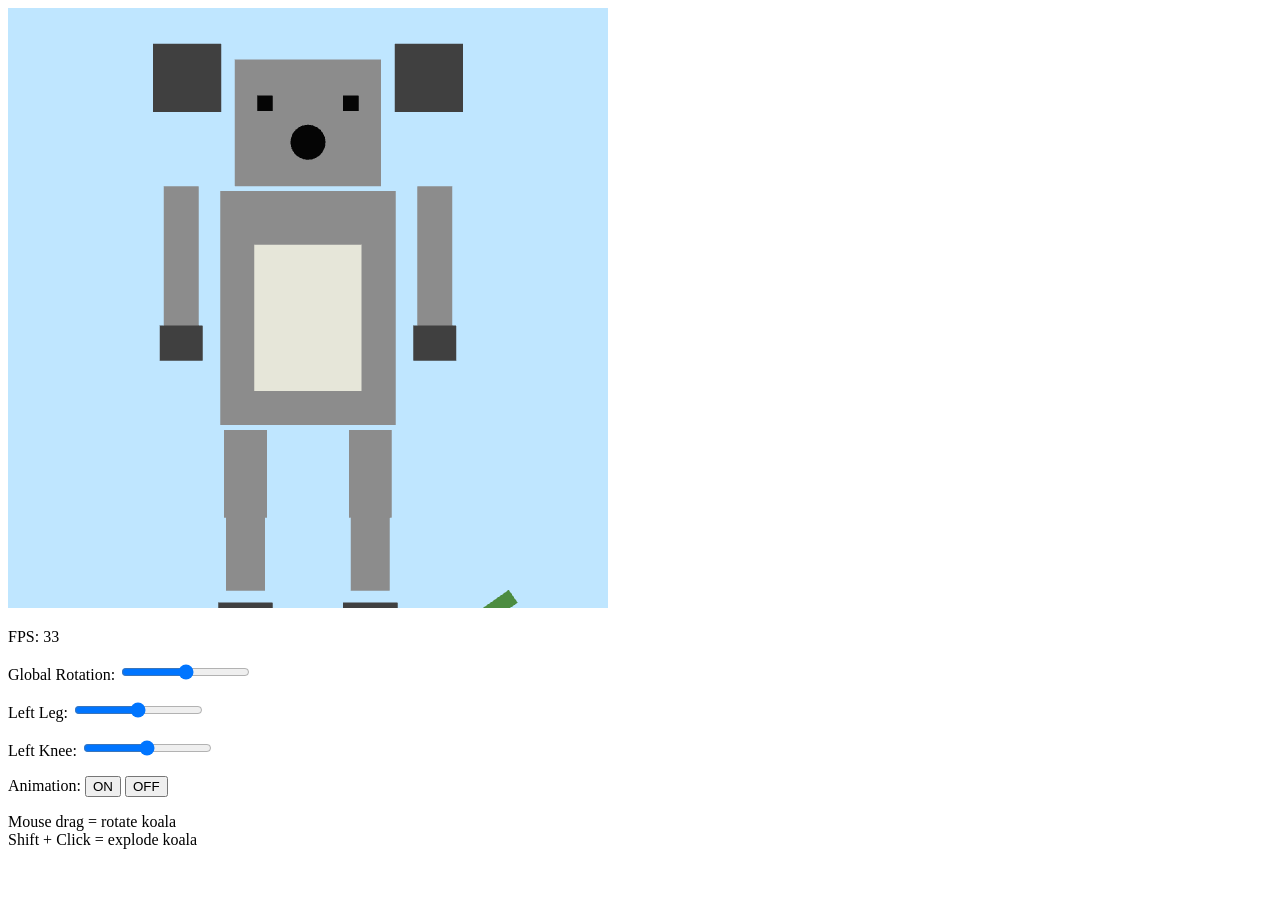
<file: asgn2/index.html>
<!DOCTYPE html>
<html>
<head>
  <title>Koala Animal</title>
</head>

<body onload="main()">
  <canvas id="webgl" width="600" height="600"></canvas>

  <p id="fps">FPS: --</p>

  <p>
    Global Rotation:
    <input type="range" min="-180" max="180" value="0" id="angleSlide">
  </p>

  <p>
    Left Leg:
    <input type="range" min="-45" max="45" value="0" id="leftLegSlide">
  </p>

  <p>
    Left Knee:
    <input type="range" min="-45" max="45" value="0" id="leftKneeSlide">
  </p>

  <p>
    Animation:
    <button onclick="gAnimation = true">ON</button>
    <button onclick="gAnimation = false">OFF</button>
  </p>

  <p>
    Mouse drag = rotate koala<br>
    Shift + Click = explode koala
  </p>

  <script src="lib/webgl-utils.js"></script>
  <script src="lib/webgl-debug.js"></script>
  <script src="lib/cuon-utils.js"></script>
  <script src="lib/cuon-matrix-cse160.js"></script>

  <script src="Cube.js"></script>
  <script src="Cylinder.js"></script>
  <script src="Koala.js"></script>
  <script src="asg2.js"></script>
</body>
</html>
</file>
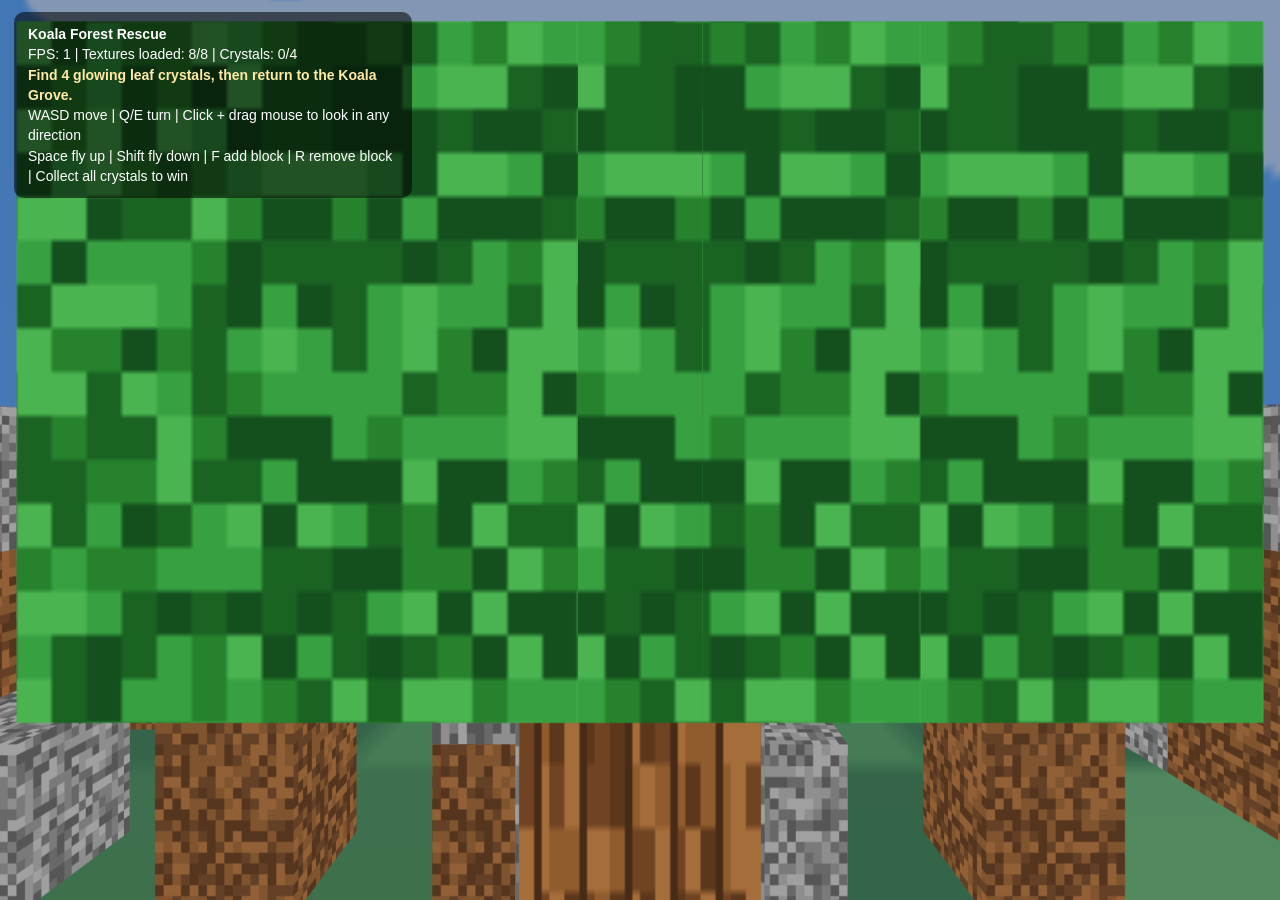
<file: asgn3/index.html>
<!DOCTYPE html>
<html>
<head>
  <meta charset="utf-8">
  <title>Dylan Fang - Assignment 4 Polished World</title>
  <style>
    body { margin: 0; background: #101820; color: white; font-family: Arial, sans-serif; overflow: hidden; }
    #webgl { display: block; margin: 0 auto; width: 100vw; height: 100vh; background: #87ceeb; }
    #hud {
      position: fixed; left: 14px; top: 12px; padding: 12px 14px;
      background: rgba(0,0,0,0.55); border-radius: 10px; line-height: 1.45;
      font-size: 14px; max-width: 370px;
    }
    #story { color: #ffeaa7; font-weight: bold; }
  </style>
</head>
<body onload="main()">
  <canvas id="webgl" width="1920" height="1080"></canvas>
  <div id="hud">
    <div><b>Koala Forest Rescue</b></div>
    <div id="fps">FPS: --</div>
    <div id="story">Collect 4 glowing leaf crystals, return to the Life Tree, and protect the Koala Grove.</div>
    <div>WASD move | Q/E turn | Click + drag mouse to look in any direction</div>
    <div>Space fly up | Shift fly down | F add block | R remove block | Collect all crystals to win</div>
  </div>

  <script src="lib/webgl-utils.js"></script>
  <script src="lib/webgl-debug.js"></script>
  <script src="lib/cuon-utils.js"></script>
  <script src="lib/cuon-matrix-cse160.js"></script>

  <script src="Camera.js"></script>
  <script src="Cube.js"></script>
  <script src="Cylinder.js"></script>
  <script src="Koala.js"></script>
  <script src="asg4.js"></script>
</body>
</html>
</file>
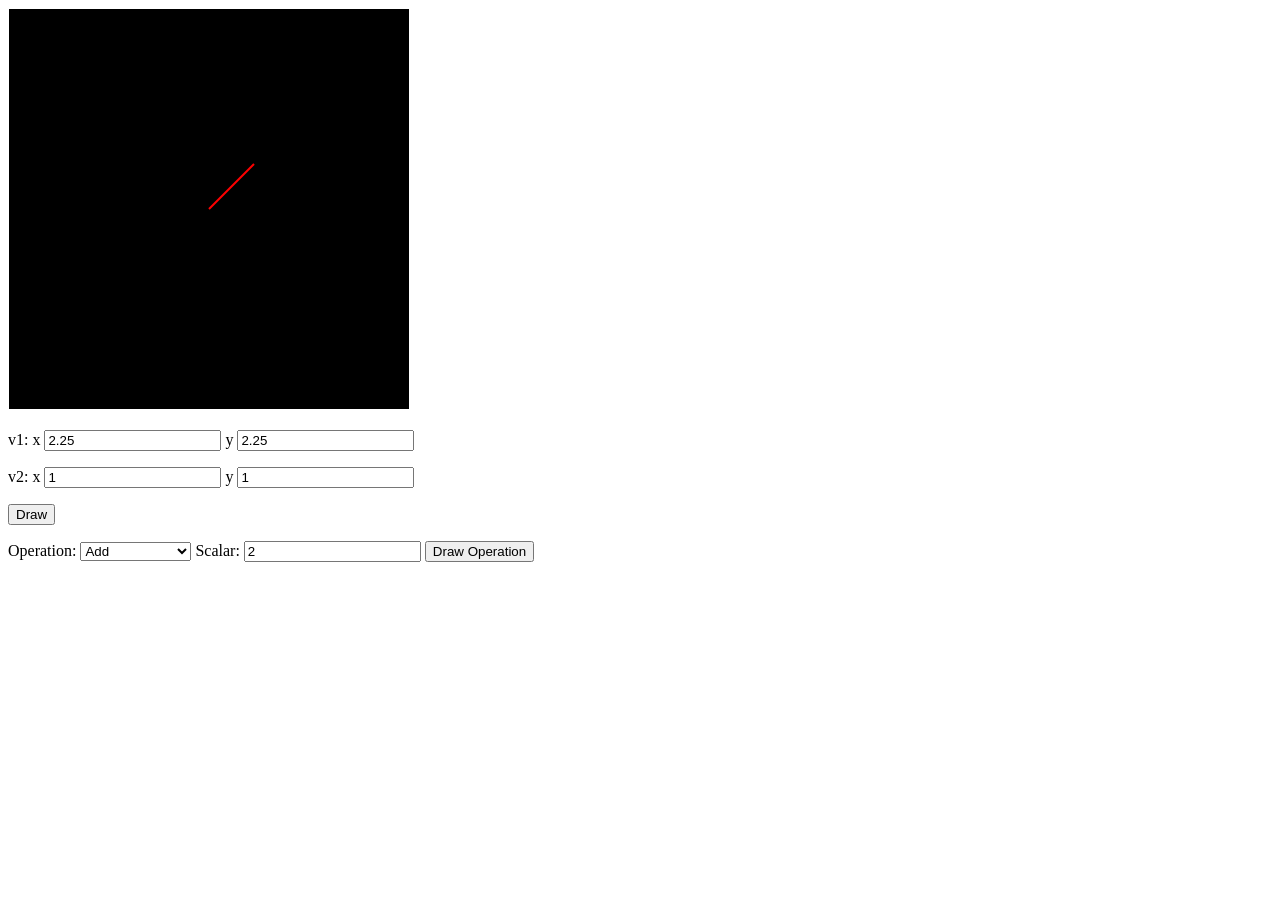
<file: asgn0/asg0.html>
<!DOCTYPE html>
<html lang="en">
<head>
  <meta charset="utf-8" />
  <title>ASG0</title>
</head>

<body onload="main()">
  <canvas id="example" width="400" height="400" style="border:1px solid white;">
    Please use a browser that supports "canvas"
  </canvas>

  <p>
    v1:
    x <input type="number" id="v1x" value="2.25" step="any">
    y <input type="number" id="v1y" value="2.25" step="any">
  </p>

  <p>
    v2:
    x <input type="number" id="v2x" value="1" step="any">
    y <input type="number" id="v2y" value="1" step="any">
  </p>

  <p>
    <button onclick="handleDrawEvent()">Draw</button>
  </p>

  <p>
    Operation:
    <select id="operation">
      <option value="add">Add</option>
      <option value="sub">Sub</option>
      <option value="mul">Mul</option>
      <option value="div">Div</option>
      <option value="magnitude">Magnitude</option>
      <option value="normalize">Normalize</option>
      <option value="angle">Angle between</option>
      <option value="area">Area</option>
    </select>

    Scalar:
    <input type="number" id="scalar" value="2" step="any">

    <button onclick="handleDrawOperationEvent()">Draw Operation</button>
  </p>

  <script src="lib/cuon-matrix-cse160.js"></script>
  <script src="asg0.js"></script>
</body>
</html>
</file>
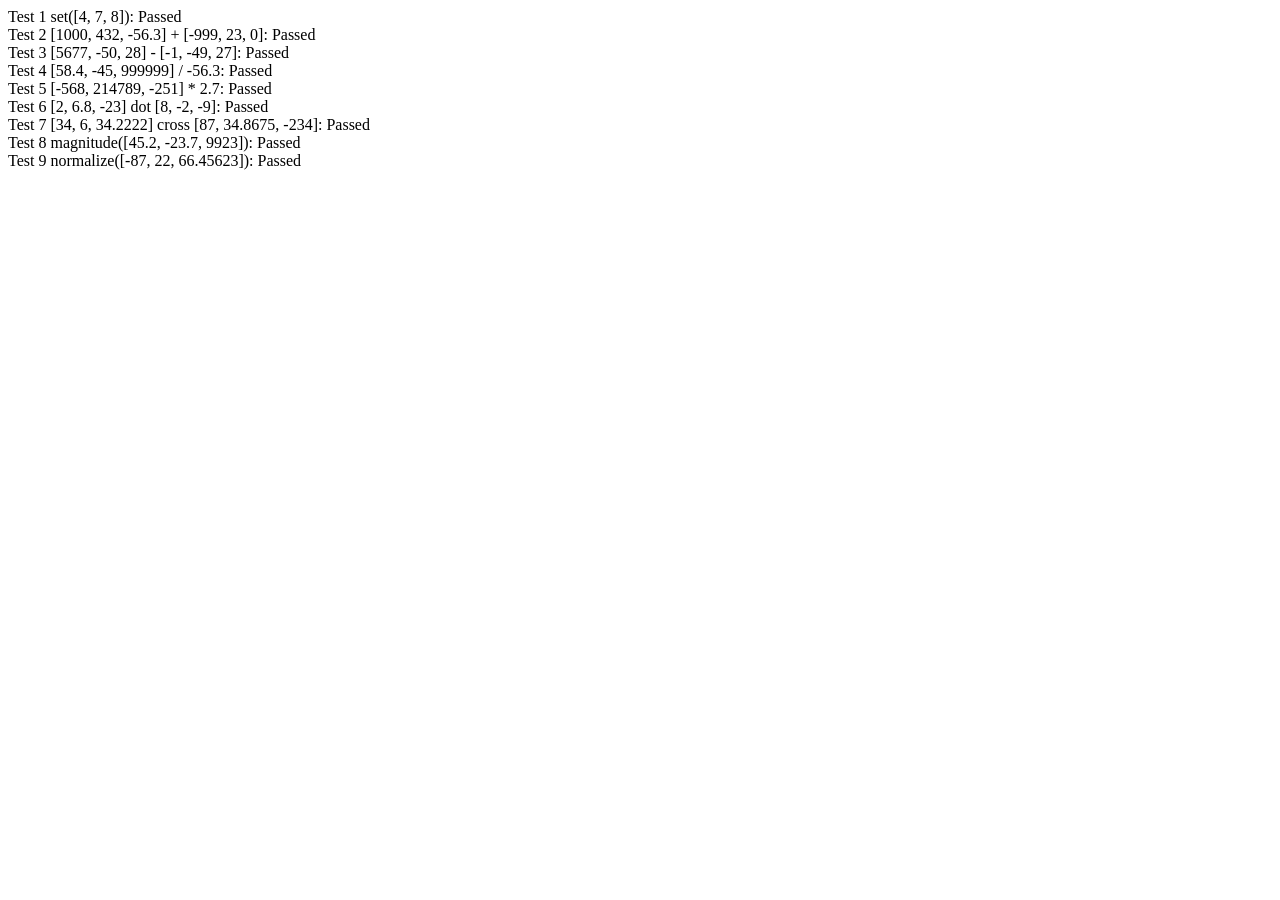
<file: asgn0/lib/vectorTests.html>
<!DOCTYPE html>
<html>

<head>
  <meta charset="UTF-8" />
  <meta name="viewport" content="width=device-width" />
  <title>Vector Tests</title>
</head>

<body>
  Test 1 set([4, 7, 8]): <span id=test1></span>
  <br>
  Test 2 [1000, 432, -56.3] + [-999, 23, 0]: <span id=test2></span>
  <br>
  Test 3 [5677, -50, 28] - [-1, -49, 27]: <span id=test3></span>
  <br>
  Test 4 [58.4, -45, 999999] / -56.3: <span id=test4></span>
  <br>
  Test 5 [-568, 214789, -251] * 2.7: <span id=test5></span>
  <br>
  Test 6 [2, 6.8, -23] dot [8, -2, -9]: <span id=test6></span>
  <br>
  Test 7 [34, 6, 34.2222] cross [87, 34.8675, -234]: <span id=test7></span>
  <br>
  Test 8 magnitude([45.2, -23.7, 9923]): <span id=test8></span>
  <br>
  Test 9 normalize([-87, 22, 66.45623]): <span id=test9></span>

  <script src="cuon-matrix-cse160.js"></script>
  <script>
    var ERROR = 0.1

    function verify(vect, sol, text) {
      passed = vect.every((val, i) => Math.abs(val - sol[i]) < ERROR)
      passed ? text.innerHTML = "Passed" : text.innerHTML = "Failed"
    }
    // Test 1 set([4, 7, 8])
    let text = document.getElementById("test1")
    let vect1 = new Vector3([0, 0, 0])
    let vect2 = new Vector3([4, 7, 8])
    vect1.set(vect2)
    let v1 = vect1.elements
    verify(v1, [4, 7, 8], text)

    // Test 2 [1000, 432, -56.3] + [-999, 23, 0]
    text = document.getElementById("test2")
    vect1 = new Vector3([1000, 432, -56.3])
    vect2 = new Vector3([-999, 23, 0])
    vect1.add(vect2)
    let v = vect1.elements
    verify(v, [1, 455, -56.3], text)

    // Test 3 [5677, -50, 28] - [-1, -49, 27]
    text = document.getElementById("test3")
    vect1 = new Vector3([5677, -50, 28])
    vect2 = new Vector3([-1, -49, 27])
    vect1.sub(vect2)
    v = vect1.elements
    verify(v, [5678, -1, 1], text)

    // Test 4 [58.4, -45, 999999] / -56.3
    text = document.getElementById("test4")
    let vect = new Vector3([58.4, -45, 999999])
    vect.div(-56.3)
    v = vect.elements
    verify(v, [-1.037300178, 0.79928952, -17761.971580817], text)

    // Test 5 [-568, 214789, -251] * 2.7
    text = document.getElementById("test5")
    vect = new Vector3([-568, 214789, -251])
    vect.mul(2.7)
    v = vect.elements
    verify(v, [-1533.6, 579930.3, -677.7], text)

    // Test 6 [2, 6.8, -23] dot [8, -2, -9]
    text = document.getElementById("test6")
    vect1 = new Vector3([2, 6.8, -23])
    vect2 = new Vector3([8, -2, -9])
    let num = Vector3.dot(vect1, vect2)
    Math.abs(num - 209.4) < ERROR ? text.innerHTML = "Passed" : text.innerHTML = "Failed"

    // Test 7 [34, 6, 34.2222] cross [87, 34.8675, -234]
    text = document.getElementById("test7")
    vect1 = new Vector3([34, 6, 34.2222])
    vect2 = new Vector3([87, 34.8675, -234])
    v = Vector3.cross(vect1, vect2).elements
    verify(v, [-2597.2425585, 10933.3314, 663.495], text)

    // Test 8 magnitude([45.2, -23.7, 9923])
    text = document.getElementById("test8")
    vect = new Vector3([45.2, -23.7, 9923])
    num = vect.magnitude()
    Math.abs(num - 9923.131246235) < ERROR ? text.innerHTML = "Passed" : text.innerHTML = "Failed"

    // Test 9 normalize([-87, 22, 66.45623])
    text = document.getElementById("test9")
    vect = new Vector3([-87, 22, 66.45623])
    v = vect.normalize().elements
    verify(v, [-0.779104913, 0.197015035, 0.595130751], text)
  </script>
</body>

</html>
</file>
